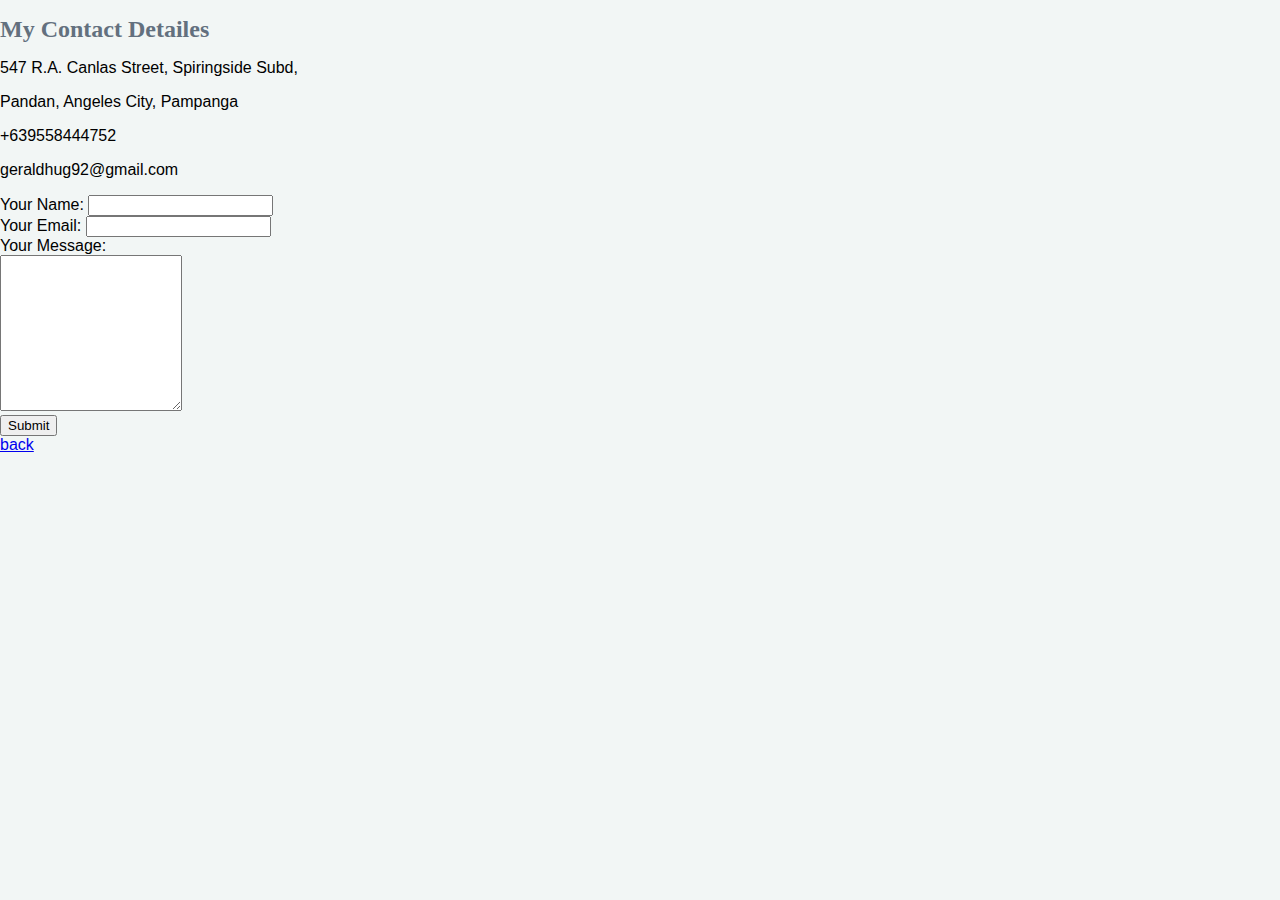
<file: contact-me.html>
<!DOCTYPE html>
<html>
<head>
	<title>➤ Contact Me</title>
	<link rel="stylesheet" type="text/css" href="css/style.css">
	<link rel="icon" type="text/css" href="images/favicon.ico">
</head>
<body>

<h1>My Contact Detailes</h1>	
<p>547 R.A. Canlas Street, Spiringside Subd,</p> 
<p>Pandan, Angeles City, Pampanga</p>
<p>+639558444752</p>
<p>geraldhug92@gmail.com</p>

<form action="mailto:geraldhug92@gmail.com" method="post" enctype="text/plain">
	<label>Your Name:</label>
	<input type="text" name="Name"><br>
	<label>Your Email:</label> 
	<input type="email" name="email"><br>
	<label>Your Message:</label> <br>
	<textarea rows='10' col='10' name="textMessage"></textarea> <br>
	<input type="submit" name="submit">
</form>



<a href="index.html">back</a>
</body>
</html>
</file>
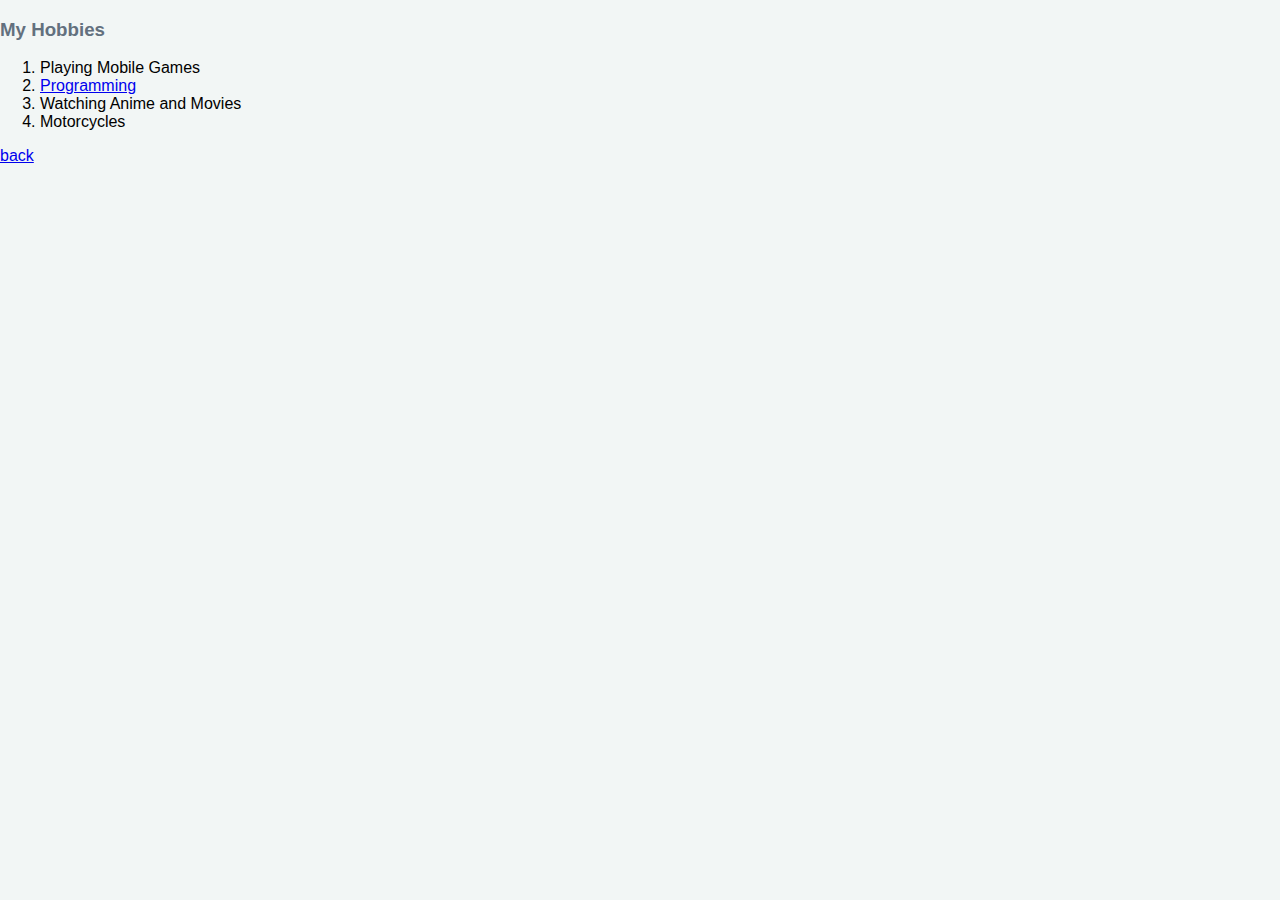
<file: hobbies.html>
<!DOCTYPE html>
<html>
<head>
	<title>➤ Gerald  Hobbies</title>
	<link rel="stylesheet" type="text/css" href="css/style.css">
	<link rel="icon" type="text/css" href="images/favicon.ico">
</head>
<body>

<h3>My Hobbies</h3>	
<ol>
	<li>Playing Mobile Games</li>
	<li><a href="#">Programming </a></li>
	<li>Watching Anime and Movies</li>
	<li>Motorcycles</li>
</ol>
<a href="index.html">back</a>
</body>
</html>
</file>
<file: css/style.css>
body {
		padding: 0;
		margin: 0;
		background-color: #f2f6f5;
		font-family: verdana, sans-serif;
	}
hr {
	border-style: none;
	border-top-style: dotted;
	border-color: #93b5b3;
	border-width: 5px;
	width: 5%;
}
h1 {
	font-size: 150%; 
	font-family: 'Hepta Slab', serif;
	color: #63707e;
	
}
h2 {
	font-size: 150%; 
	font-family: 'Hepta Slab', serif;
	color: #93b5b3;
}
h3 {
	color: #63707e;
}
p {
	font-size: 100%;
}

/*   header */
.pro{
	text-decoration: underline;
}
.profile-pic {
	width: 40%;
	border-radius: 100%;
}
.profile {
	margin: 50px;
}
.top-container {
	text-align: center;
	position: relative;
	padding-top: 20%;
}

.bottom-bear {
	position: relative;
	right: 30%;
	width: 30%;
}

/*   body */
.top-middle-container {
	margin: 5%;
}

table{
	margin: 0 auto;
}
.middle-container {
	width: 70%;
	margin: 100px auto 100px auto;
	text-align: center;
}

.jsLogo {
	width: 150px;
	margin-right: 30px;
	float: left;
}
.skillsImage {
	width: 150px;
	float: right;
	margin-left: 30px;
}

.skill-row {
	height: 200px;
	position: relative;
	margin: 50px;
}

/* botton */
.btn {
  background: #296c99;
  background-image: -webkit-linear-gradient(top, #296c99, #2980b9);
  background-image: -moz-linear-gradient(top, #296c99, #2980b9);
  background-image: -ms-linear-gradient(top, #296c99, #2980b9);
  background-image: -o-linear-gradient(top, #296c99, #2980b9);
  background-image: linear-gradient(to bottom, #296c99, #2980b9);
  -webkit-border-radius: 60;
  -moz-border-radius: 60;
  border-radius: 60px;
  font-family: Georgia;
  color: #ffffff;
  font-size: 22px;
  padding: 11px 20px 10px 20px;
  text-decoration: none;
}

.btn:hover {
  background: #3cb0fd;
  background-image: -webkit-linear-gradient(top, #3cb0fd, #3498db);
  background-image: -moz-linear-gradient(top, #3cb0fd, #3498db);
  background-image: -ms-linear-gradient(top, #3cb0fd, #3498db);
  background-image: -o-linear-gradient(top, #3cb0fd, #3498db);
  background-image: linear-gradient(to bottom, #3cb0fd, #3498db);
  text-decoration: none;
}

.contact-me p {
margin-bottom: 50px;
}

.bottom-container {
	background-color: #93b5b3;
	text-align: center;
	padding: 50px 0 20px;
}
.footer-link {
	margin: 10px 20px; 
	color: #c8dad3;
}
.footer-link:hover {
	color: #f6f6f6;
}
/* Tools */
.leftText {
	text-align: left;
}
.rightText {
	text-align: right;
}
.removeFloat {
  clear: left;
}
.spaceBR {
	height: 10%;
}
</file>
